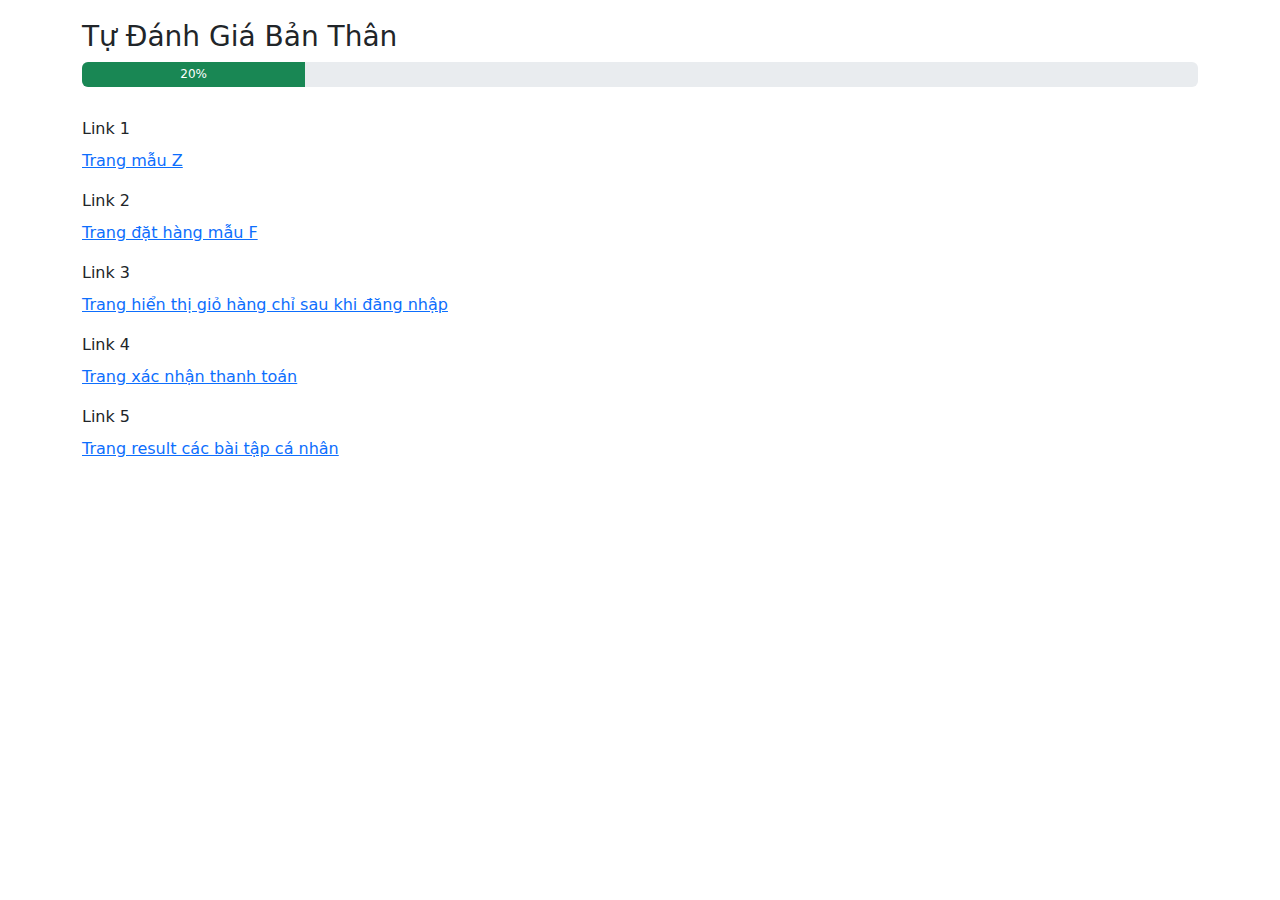
<file: resultDat.html>
<!DOCTYPE html>
<html lang="en">
<head>
  <meta charset="UTF-8">
  <meta name="viewport" content="width=device-width, initial-scale=1.0">
  <title>Trang Đánh Giá</title>
  <!-- Bootstrap CSS -->
  <link href="https://cdn.jsdelivr.net/npm/bootstrap@5.3.0/dist/css/bootstrap.min.css" rel="stylesheet">
  <style>
    body {
      margin: 20px;
    }
    .section {
      margin-bottom: 30px;
    }
  </style>
</head>
<body>
  <div class="container">
    <!-- Phần 1: Tự đánh giá bản thân -->
    <div class="section">
      <h3>Tự Đánh Giá Bản Thân</h3>
      <div class="progress" style="height: 25px;">
        <div class="progress-bar bg-success" role="progressbar" style="width: 20%;" aria-valuenow="20" aria-valuemin="0" aria-valuemax="100">
          20%
        </div>
      </div>
    </div>

    <!-- Phần 2: Nhập các đường link -->
    <div class="section">
      
      <form>
        <div class="mb-3">
          <label for="linkInput1" class="form-label">Link 1</label><br>
          <a href="https://hci2023group18.github.io/HCI-Group18/introduction.html">Trang mẫu Z</a>
        </div>
        <div class="mb-3">
          <label for="linkInput2" class="form-label">Link 2</label><br>
          <a href="https://hci2023group18.github.io/HCI-Group18/banh1.html">Trang đặt hàng mẫu F</a>
        </div>
        <div class="mb-3">
            <label for="linkInput2" class="form-label">Link 3</label><br>
            <a href="https://hci2023group18.github.io/HCI-Group18/cart.html">Trang hiển thị giỏ hàng chỉ sau khi đăng nhập</a>
          </div>
        <div class="mb-3">
            <label for="linkInput2" class="form-label">Link 4</label><br>
            <a href="https://hci2023group18.github.io/HCI-Group18/pay.html">Trang xác nhận thanh toán</a>
          </div>
         <div class="mb-3">
            <label for="linkInput2" class="form-label">Link 5</label><br>
            <a href="https://phamdat12345.github.io/MyPage./">Trang result các bài tập cá nhân</a>
          </div>
      </form>
    </div>
  </div>

  <!-- Bootstrap JS (Optional) -->
  <script src="https://cdn.jsdelivr.net/npm/bootstrap@5.3.0/dist/js/bootstrap.bundle.min.js"></script>
</body>
</html>
</file>
